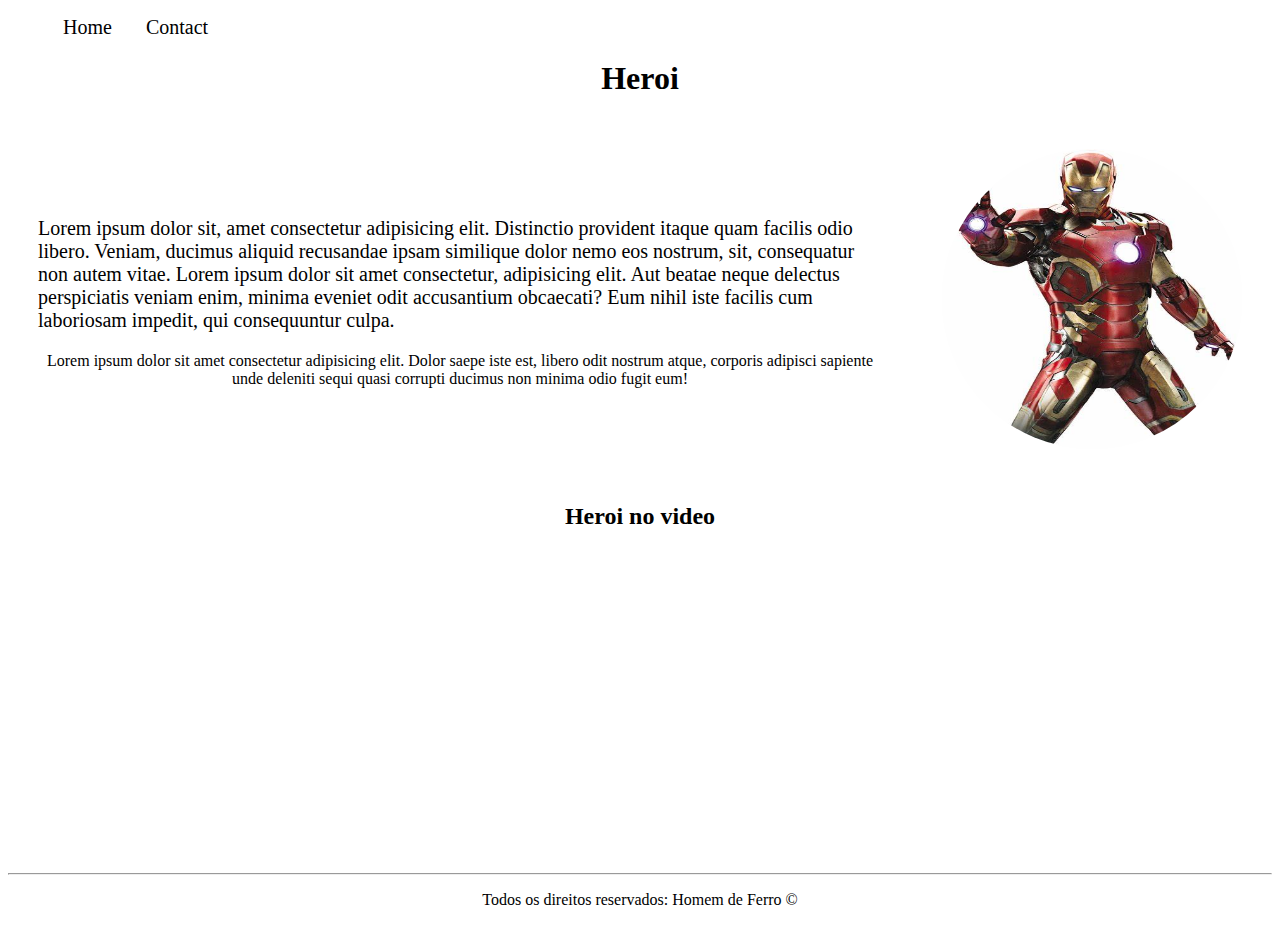
<file: index.html>
<!DOCTYPE html>
<html lang="pt-br">
<head>
    <meta charset="UTF-8">
    <meta http-equiv="X-UA-Compatible" content="IE=edge">
    <meta name="viewport" content="width=device-width, initial-scale=1.0">
    <title>Homem de Ferro</title>
    <link rel="stylesheet" href="assets/css/style.css">
    </head>
<body>
    <ul id="menu">
        <li>
            <a href="https://www.google.com.br" target="_blank">Home</a>
        </li>
        <li>
            <a href="contato.html">Contact</a>
        </li>
    </ul>

 <!--  <ol>
        <li>Home</li>
        <li>Contact</li>
    </ol>--> 


    <h1 class="center">Heroi</h1>

    <div class="container">

        <div class="p-30">
            <p id="p1">
                Lorem ipsum dolor sit, amet consectetur adipisicing elit. Distinctio provident itaque quam facilis odio libero. Veniam, ducimus aliquid recusandae ipsam similique dolor nemo eos nostrum, sit, consequatur non autem vitae.
                Lorem ipsum dolor sit amet consectetur, adipisicing elit. Aut beatae neque delectus perspiciatis veniam enim, minima eveniet odit accusantium obcaecati? Eum nihil iste facilis cum laboriosam impedit, qui consequuntur culpa.
            </p>
            <p class="p2">   
                Lorem ipsum dolor sit amet consectetur adipisicing elit. Dolor saepe iste est, libero odit nostrum atque, corporis adipisci sapiente unde deleniti sequi quasi corrupti ducimus non minima odio fugit eum!
            </p>
        </div>

        <div>
            <img class="br-50 wh-300 p-30" src="assets/img/homem-de-ferro.jpg" alt="Foto do Homem de Ferro">
        </div>

    </div>

    <h2 class="center">Heroi no video</h2>

    <div class="container">
        <iframe width="560" height="315" src="https://www.youtube.com/embed/4IyLArdExVs" title="YouTube video player" frameborder="0" allow="accelerometer; autoplay; clipboard-write; encrypted-media; gyroscope; picture-in-picture" allowfullscreen></iframe>
    </div>

    <hr>
    <footer>
        <p class="center">
           Todos os direitos reservados: Homem de Ferro &copy;
        </p>
    </footer>

</body>
</html>
</file>
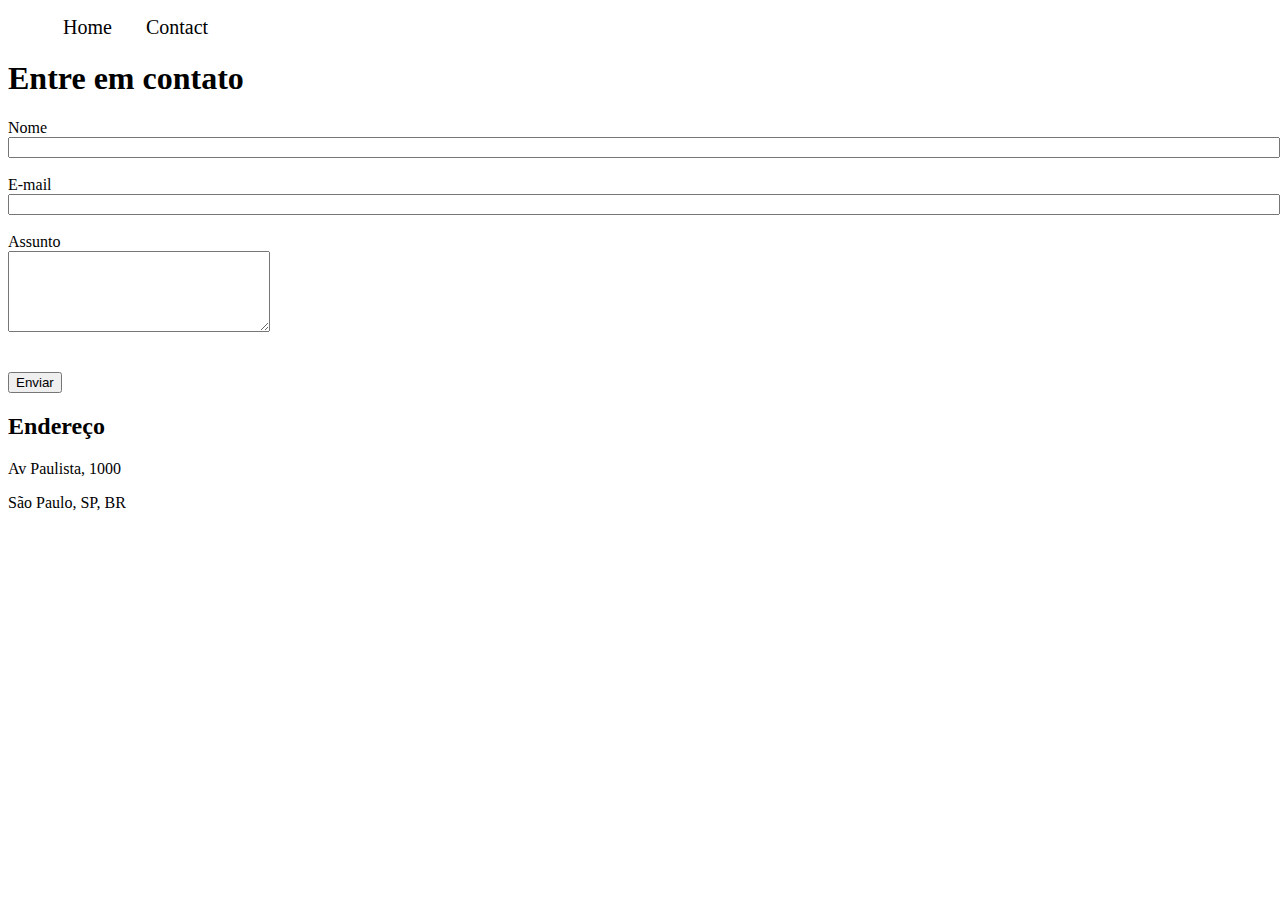
<file: contato.html>
<!DOCTYPE html>
<html lang="pt-br">
<head>
    <meta charset="UTF-8">
    <meta http-equiv="X-UA-Compatible" content="IE=edge">
    <meta name="viewport" content="width=device-width, initial-scale=1.0">
    <title>Contact</title>
    <link rel="stylesheet" href="assets/css/style.css">
</head>
<body>
    <ul id="menu">
        <li>
            <a href="index.html" target="_blank">Home</a>
        </li>
        <li>
            <a href="contato.html">Contact</a>
        </li>
    </ul>

   <!-- <ol>
        <li>Home</li>
        <li>Contact</li>
    </ol>--> 

    <h1>Entre em contato</h1>

    <form>
        <label for="nome">Nome</label>
        <br>
        <input type="text" id="nome" onkeyup="validaNome()">
        <div id='txtNome'></div>
        <br>
        <label for="email">E-mail</label>
        <br>
        <input type="email" id="email" onkeyup="validaEmail()">
        <div id='txtEmail'></div>
        <br>
        <label for="assunto">Assunto</label>
        <br>
        <textarea name="assunto" id="assunto" cols="30" rows="5" onkeyup="validaAssunto()"></textarea>
        <div id='txtAssunto'></div>
        <br>
        <br>
        <button onclick="enviar()">Enviar</button>
    </form>

    <footer>
    <h2>Endereço</h2>
    <p>Av Paulista, 1000</p>
    <p>São Paulo, SP, BR</p>

    <iframe src="https://www.google.com/maps/embed?pb=!1m18!1m12!1m3!1d3657.0980322469036!2d-46.654126285022166!3d-23.56492238468107!2m3!1f0!2f0!3f0!3m2!1i1024!2i768!4f13.1!3m3!1m2!1s0x94ce5994f2e15a7d%3A0xdeb92126793e5e90!2sAv.%20Paulista%2C%201000%20-%20Bela%20Vista%2C%20S%C3%A3o%20Paulo%20-%20SP%2C%2001310-100!5e0!3m2!1spt-BR!2sbr!4v1632450685144!5m2!1spt-BR!2sbr" width="400" height="250" style="border:0;" allowfullscreen="" loading="lazy" onmousemove='mapaZoom()' onmouseout='mapaNormal()' id="mapa"></iframe>
    </footer>

    <script src="assets/js/script.js"></script>
</body>
</html>
</file>
<file: assets/css/style.css>
#p1{
    font-size: 20px;
}
.p2{
    text-align: center;
}
.container{
    display: flex;
    flex-flow: row;
    justify-content: center;
    align-items: center;
}
#menu li {
    display: inline;
    padding: 15px;
}
#menu li a{
    text-decoration: none;
    color: black;
    font-size: 20px;
}
#menu li a:hover{
    color: grey;
}
.p-30{
    padding: 30px;
}
.br-50{
    border-radius: 50%;
}
.wh-300{
    width: 300px;
    height: 300px;
}
.center{
    text-align: center;
}
</file>
